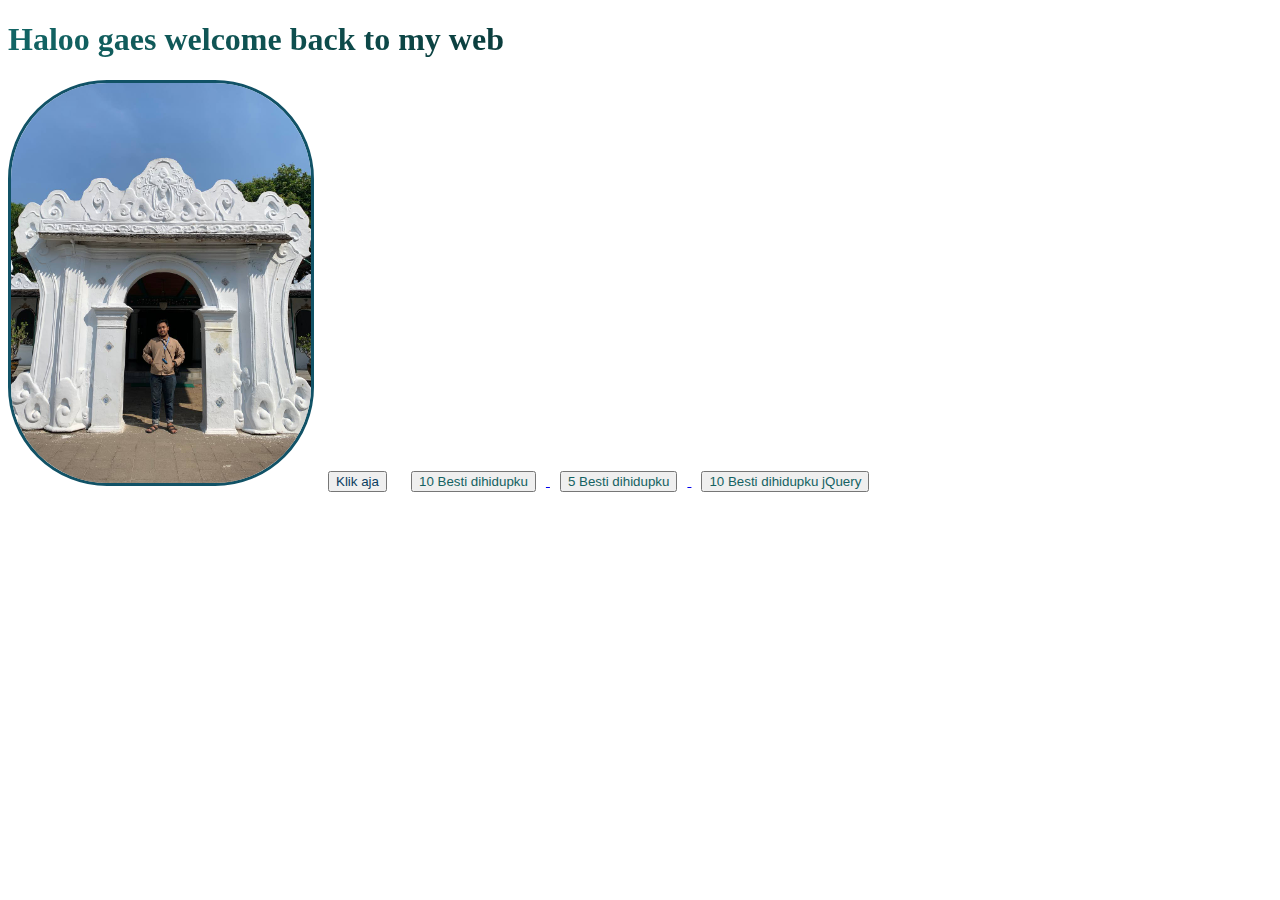
<file: p02/index.html>
<!DOCTYPE html>
<html lang="en">
  <head>
    <meta charset="UTF-8" />
    <meta http-equiv="X-UA-Compatible" content="IE=edge" />
    <meta name="viewport" content="width=device-width, initial-scale=1.0" />
    <link rel="stylesheet" href="gaya.css" />
    <title>Mohamad Barkah</title>
  </head>
  <body>
    <h1>Haloo gaes welcome back to my web</h1>
    <img src="barkah.jpg" alt="" />
    <button onclick="alert('Yuk Kepoin!')">Klik aja</button>
    <button><a href="../p03/tabel.html">10 Besti dihidupku</button>
    <button><a href="../p03css/tabelcss.html">5 Besti dihidupku</button>
    <button><a href="../p03jQuery/tabeljquery.html">10 Besti dihidupku jQuery</button>
  </body>
</html>
</file>
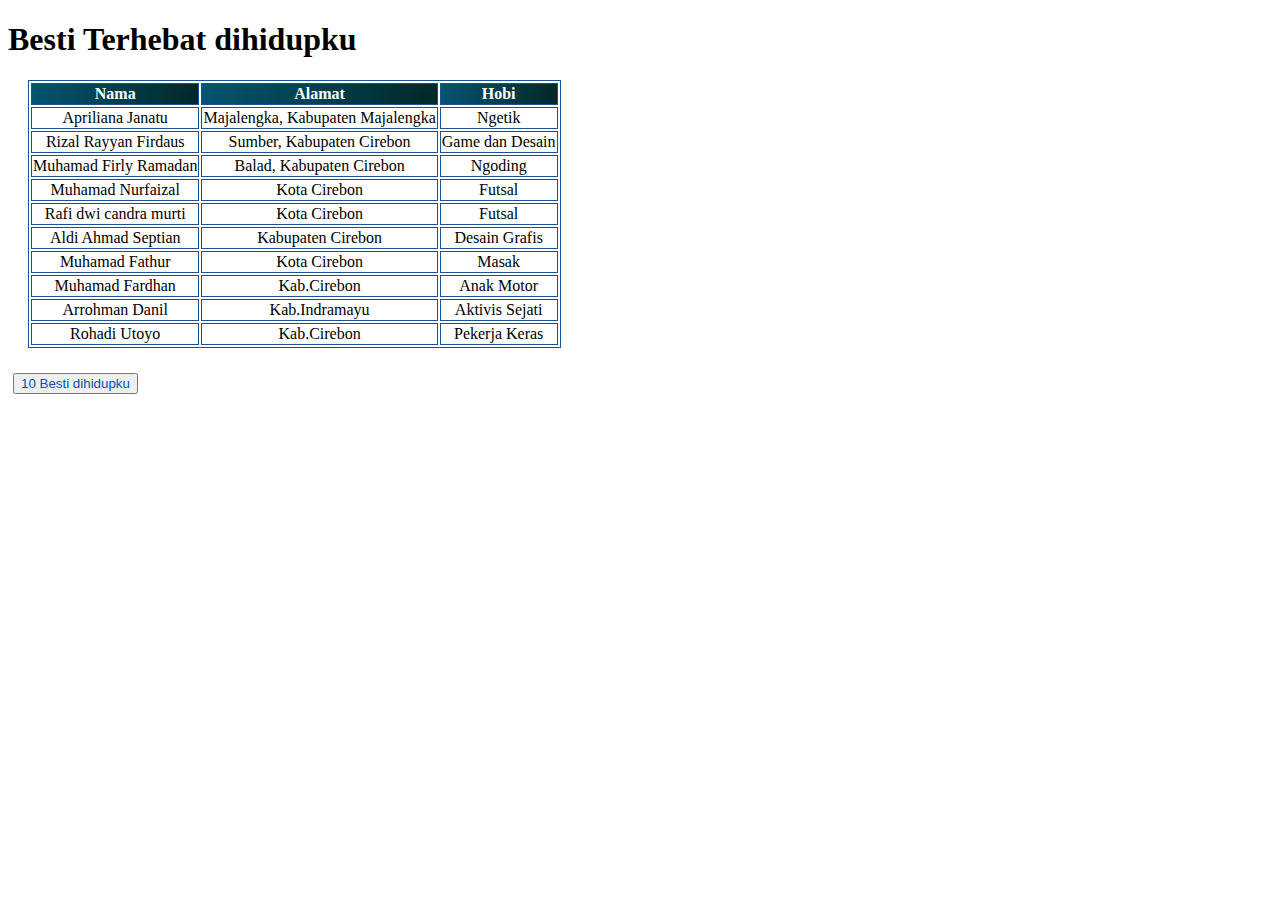
<file: p03/tabel.html>
<!DOCTYPE html>
<html lang="en">
  <head>
    <meta charset="UTF-8" />
    <meta http-equiv="X-UA-Compatible" content="IE=edge" />
    <meta name="viewport" content="width=device-width, initial-scale=1.0" />
    <link rel="stylesheet" href="gayatabel.css">
    <title>Besti Terbaik Aku</title>
  </head>
  <body>
    <h1>Besti Terhebat dihidupku</h1>
    <table border="2">
      <tr>
        <th>Nama</th>
        <th>Alamat</th>
        <th>Hobi</th>
      </tr>
      <tr>
        <td>Apriliana Janatu</td>
        <td>Majalengka, Kabupaten Majalengka</td>
        <td>Ngetik</td>
      </tr>
      <tr>
        <td>Rizal Rayyan Firdaus</td>
        <td>Sumber, Kabupaten Cirebon</td>
        <td>Game dan Desain</td>
      </tr>
      <tr>
        <td>Muhamad Firly Ramadan</td>
        <td>Balad, Kabupaten Cirebon</td>
        <td>Ngoding</td>
      </tr>
      <tr>
        <td>Muhamad Nurfaizal</td>
        <td>Kota Cirebon</td>
        <td>Futsal</td>
      </tr>
      <tr>
        <td>Rafi dwi candra murti</td>
        <td>Kota Cirebon</td>
        <td>Futsal</td>
      </tr>
      <tr>
        <td>Aldi Ahmad Septian</td>
        <td>Kabupaten Cirebon</td>
        <td>Desain Grafis</td>
      </tr>
      <tr>
        <td>Muhamad Fathur</td>
        <td>Kota Cirebon</td>
        <td>Masak</td>
      </tr>
      <tr>
        <td>Muhamad Fardhan</td>
        <td>Kab.Cirebon</td>
        <td>Anak Motor</td>
      </tr>
      <tr>
        <td>Arrohman Danil</td>
        <td>Kab.Indramayu</td>
        <td>Aktivis Sejati</td>
      </tr>
      <tr>
        <td>Rohadi Utoyo</td>
        <td>Kab.Cirebon</td>
        <td>Pekerja Keras</td>
      </tr>
    </table>
    <button><a href="../p02/index.html">10 Besti dihidupku</button>
  </body>
</html>
</file>
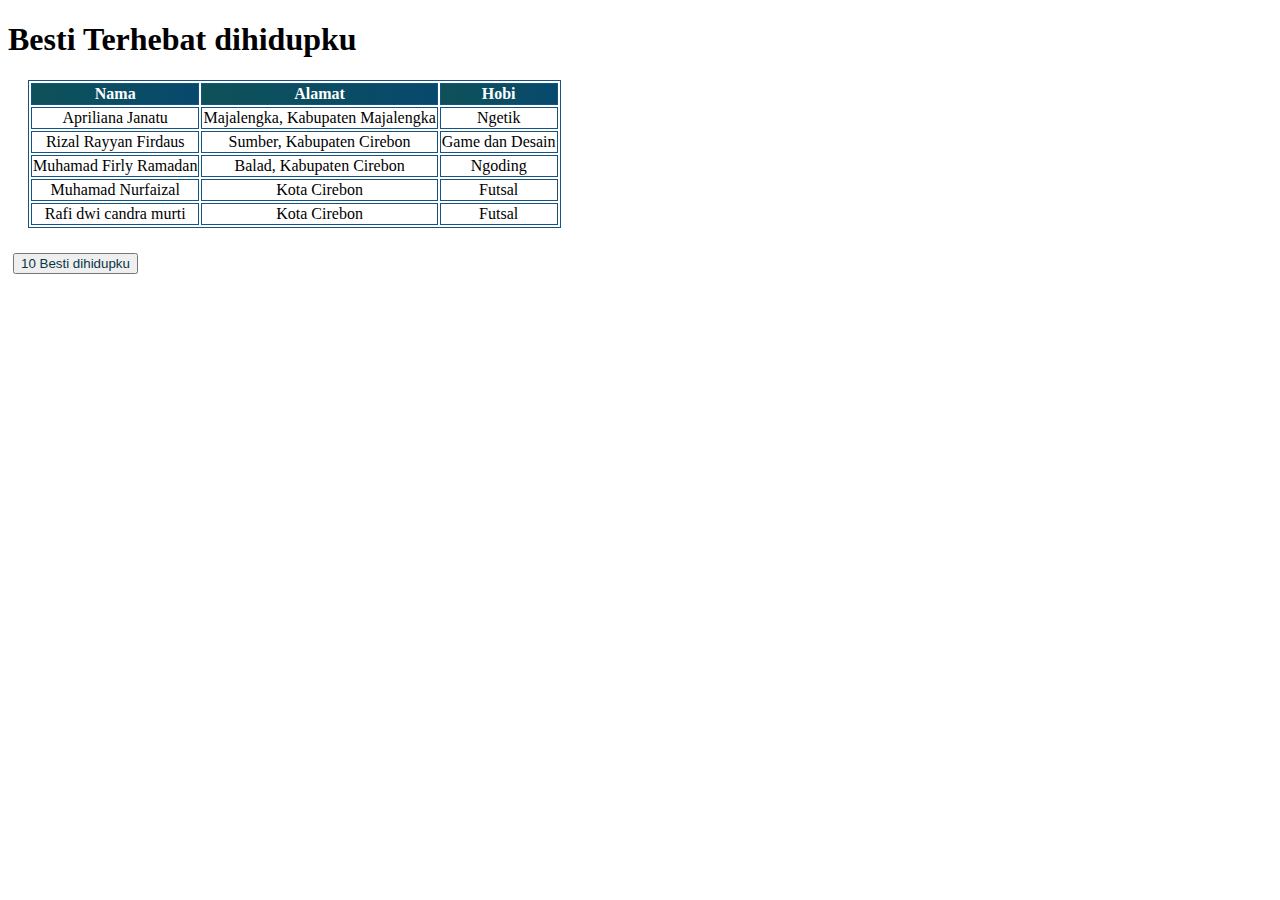
<file: p03css/tabelcss.html>
<!DOCTYPE html>
<html lang="en">
  <head>
    <meta charset="UTF-8" />
    <meta http-equiv="X-UA-Compatible" content="IE=edge" />
    <meta name="viewport" content="width=device-width, initial-scale=1.0" />
    <link rel="stylesheet" href="gayatabelcss.css">
    <title>Besti Terbaik Aku</title>
  </head>
  <body>
    <h1>Besti Terhebat dihidupku</h1>
    <table border="2">
      <tr>
        <th>Nama</th>
        <th>Alamat</th>
        <th>Hobi</th>
      </tr>
      <tr>
        <td>Apriliana Janatu</td>
        <td>Majalengka, Kabupaten Majalengka</td>
        <td>Ngetik</td>
      </tr>
      <tr>
        <td>Rizal Rayyan Firdaus</td>
        <td>Sumber, Kabupaten Cirebon</td>
        <td>Game dan Desain</td>
      </tr>
      <tr>
        <td>Muhamad Firly Ramadan</td>
        <td>Balad, Kabupaten Cirebon</td>
        <td>Ngoding</td>
      </tr>
      <tr>
        <td>Muhamad Nurfaizal</td>
        <td>Kota Cirebon</td>
        <td>Futsal</td>
      </tr>
      <tr>
        <td>Rafi dwi candra murti</td>
        <td>Kota Cirebon</td>
        <td>Futsal</td>
      </tr>
    </table>
    <button><a href="../p02/index.html">10 Besti dihidupku</button>
  </body>
</html>
</file>
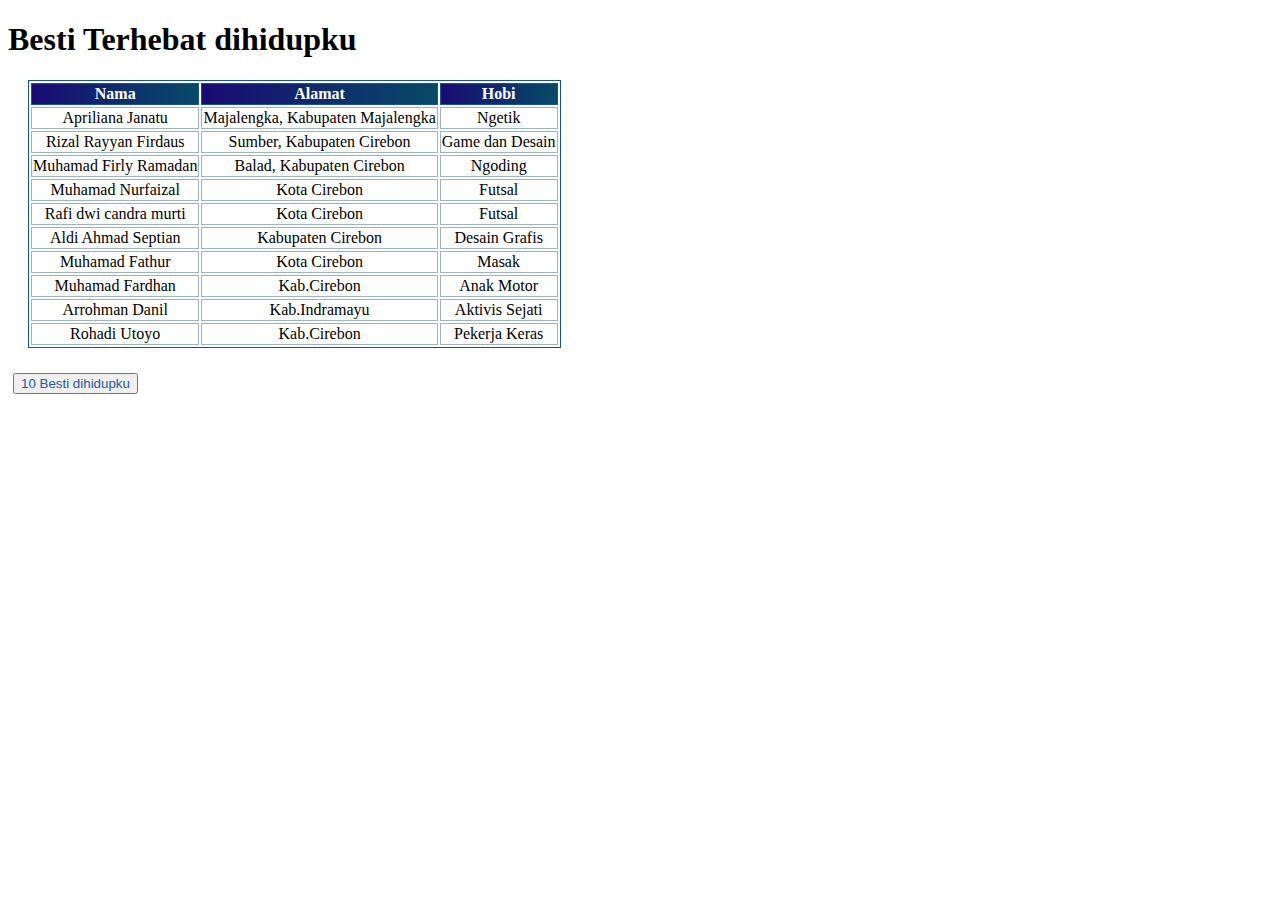
<file: p03jQuery/tabeljquery.html>
<!DOCTYPE html>
<html lang="en">
  <head>
    <meta charset="UTF-8" />
    <meta http-equiv="X-UA-Compatible" content="IE=edge" />
    <meta name="viewport" content="width=device-width, initial-scale=1.0" />
    <link rel="stylesheet" href="tabeljquerycss.css">
    <title>Besti Terbaik Aku</title>
  </head>
  <body>
    <h1>Besti Terhebat dihidupku</h1>
    <table border="2">
      <tr>
        <th>Nama</th>
        <th>Alamat</th>
        <th>Hobi</th>
      </tr>
      <tr>
        <td>Apriliana Janatu</td>
        <td>Majalengka, Kabupaten Majalengka</td>
        <td>Ngetik</td>
      </tr>
      <tr>
        <td>Rizal Rayyan Firdaus</td>
        <td>Sumber, Kabupaten Cirebon</td>
        <td>Game dan Desain</td>
      </tr>
      <tr>
        <td>Muhamad Firly Ramadan</td>
        <td>Balad, Kabupaten Cirebon</td>
        <td>Ngoding</td>
      </tr>
      <tr>
        <td>Muhamad Nurfaizal</td>
        <td>Kota Cirebon</td>
        <td>Futsal</td>
      </tr>
      <tr>
        <td>Rafi dwi candra murti</td>
        <td>Kota Cirebon</td>
        <td>Futsal</td>
      </tr>
      <tr>
        <td>Aldi Ahmad Septian</td>
        <td>Kabupaten Cirebon</td>
        <td>Desain Grafis</td>
      </tr>
      <tr>
        <td>Muhamad Fathur</td>
        <td>Kota Cirebon</td>
        <td>Masak</td>
      </tr>
      <tr>
        <td>Muhamad Fardhan</td>
        <td>Kab.Cirebon</td>
        <td>Anak Motor</td>
      </tr>
      <tr>
        <td>Arrohman Danil</td>
        <td>Kab.Indramayu</td>
        <td>Aktivis Sejati</td>
      </tr>
      <tr>
        <td>Rohadi Utoyo</td>
        <td>Kab.Cirebon</td>
        <td>Pekerja Keras</td>
      </tr>
    </table>
    <button><a href="../p02/index.html">10 Besti dihidupku</button>

    <script src="https://ajax.googleapis.com/ajax/libs/jquery/3.6.0/jquery.min.js"></script>
    <script src="script.js"></script>
  </body>
</html>
</file>
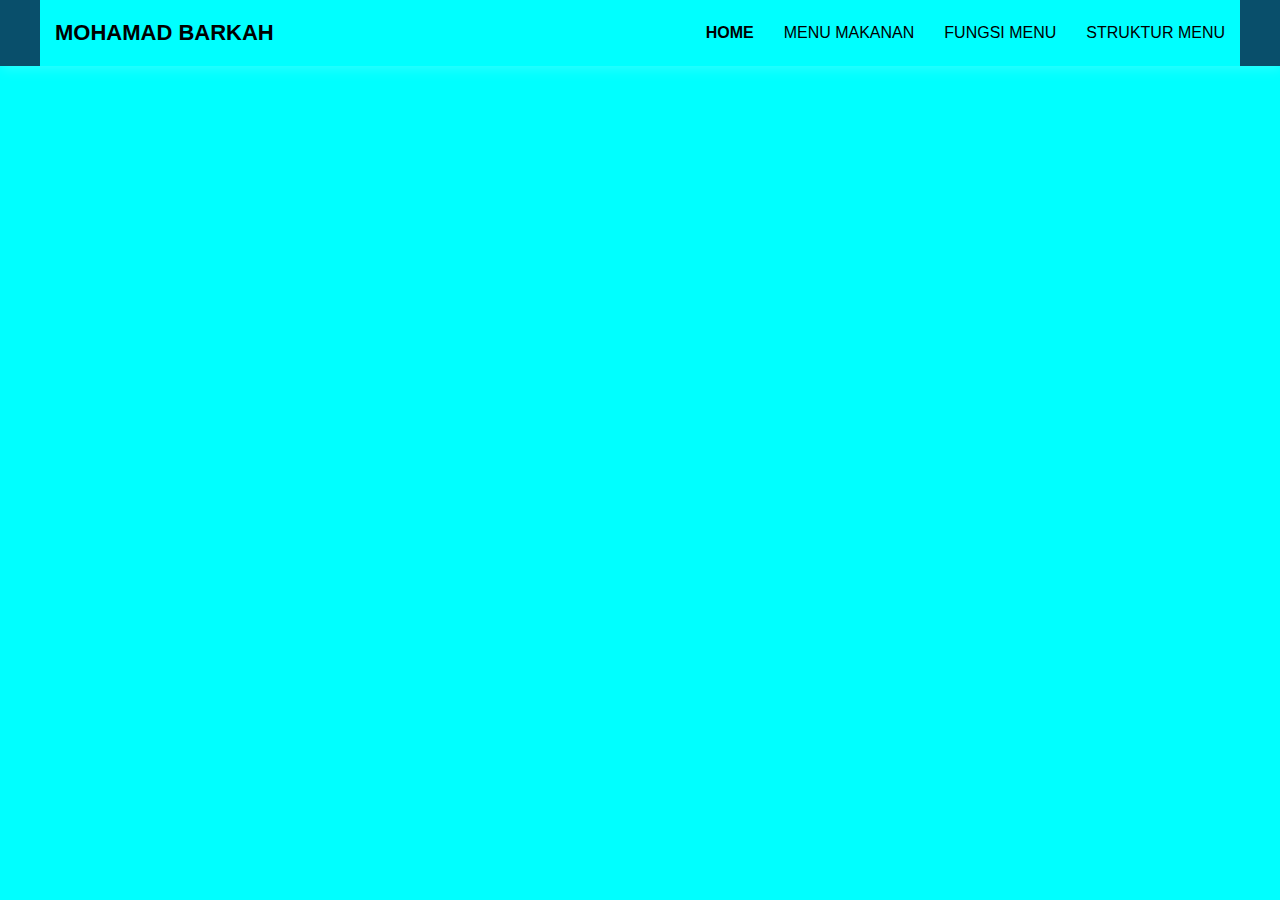
<file: P06/P06-MENU.html>
<!DOCTYPE html>
<html lang="en">
<head>
    <meta charset="UTF-8">
    <meta http-equiv="X-UA-Compatible" content="IE=edge">
    <meta name="viewport" content="width=device-width, initial-scale=1.0">
    <title>SPA MENU</title>
    <link rel="stylesheet" href="style.css">
</head>
<body>
    <nav class="navigasi">
        <div class="wadah-navigasi">
            <span class="logo"><a href="#">MOHAMAD BARKAH</a></span>
            <ul>
                <li class="aktif" id="nav-isi1"><a href="#">HOME</a></li>
                <li class="tidak-aktif" id="nav-isi2"><a href="#">MENU MAKANAN</a></li>
                <li class="tidak-aktif" id="nav-isi3"><a href="#">FUNGSI MENU</a></li>
                <li class="tidak-aktif" id="nav-isi4"><a href="#">STRUKTUR MENU</a></li>
            </ul>
        </div>
    </nav>

    <br><br><br>

    <div class="isi" id="isi1">
       <div class="banner-left">
                    <img src="img.jpg">
                    <h2>MOHAMAD BARKAH<br>
                        </h2>
                        <h2>NIM : 41226050</h2>
                    <p>Hai perkenalkan Nama saya Mohamad Barkah dari kelas TI-KIP-C1 saya kuliah di STMIK IKMI CIREBON ini mengambil jurusan Teknik Informatika saya masuk pada tahun 2021 di STMIK Ikmi ini , Saya lahir pada tanggal 07 Juli 2003 di Kota Cirebon</p>
                </div>
    </div>
    <div class="isi" id="isi2">
        <p> Menu merupakan daftar makanan yang ditampilkan dan umumnya dilengkapi dengan gambar dan harga untuk menarik pelanggan serta bisa memberikan nilai lebih terhadap makanan yang ditawarkan.

            Menu ini ada banyak macamnya mulai dari menu makanan berat, makanan ringan/snack, minuman panas, dingin serta jenis-jenis makanan lain yang banyak dijumpai di rumah makan, restoran maupun cafe.</p>    
    </div>
    <div class="isi" id="isi3">
        <p>
            1. Fungsi menu untuk bagian dapur 
                Menu dapat dijadikan sebagai sumber informasi tentang bahan-bahan apa yang diperlukan baik jenis, kualitas maupun jumlahnya saat pembelian bahan makanan.
                Menu dapat memberikan informasi tentang peralatan-peralatan apa yang digunakan baik saat pengolahan maupun saat penyajian sehingga bisa berguna dan lebih efektif.
                Menu dapat digunakan sebagai bahan acuan pembagian tugas karyawan dapur maupun struktur organisasi dapur.
        <p></p>
            2. Fungsi menu untuk bagian penyajian (restoran)
                Menu digunakan sebagai sumber informasi pengadaan dan persiapan alat saji seperti gelas, piring, mangkuk, dan piranti saji lainnya.

                Menu dapat memberikan informasi kepada pramusaji tentang daftar makanan dan minuman apa yang ditawarkan sehingga pramusaji harus mampu menjual dan menjelaskan kepada tamu/customer.
        <p></p>

            3. Fungsi menu untuk pelanggan (customer)
                Menu dapat digunakan sebagai informasi daftar makanan dan minuman apa yang dapat dipesan di restoran/tempat makan tersebut dan juga para tamu juga dapat mengetahui harga dari setiap menu yang ditawarkan sehingga bisa menyesuaikan dengan dana yang dimiliki. </p>
    </div>
    <div class="isi" id="isi4">
        <p>
            Setiap Negara mempunyai cara tersendiri dalam penyusunan menu meskipun pada intinya tidak jauh berbeda. Namun dari tahun ke tahun terjadi perubahan susunan tersebut yang kemudian dikenal dengan ada istilah struktur menu klasik dan struktur menu modern.

            Adapun susunan hidangan pada menu klasik terdiri atas 14 jenis hidangan sehingga membuatnya butuh pengerjaan dan persiapan yang panjang. Namun saat ini struktur menu klasik masih digunakan dengan jumlah hidangan yang lebih terbatas hanya 7-8 hidangan saja khususnya untuk perjamuan kenegaraan (state luncheon/dinner)
        </p>
    </div>

    <script src="https://ajax.googleapis.com/ajax/libs/jquery/3.6.0/jquery.min.js"></script>
    <script src="script.js"></script>
</body>
</html>
</file>
<file: p02/gaya.css>
h1 {
  background-image: linear-gradient(to right, #126565, #000);
  -webkit-background-clip: text;
  -webkit-text-fill-color: transparent;
}

img {
  width: 300px;
  height: 400px;
  border-radius: 99px;
  border: 0.2rem solid rgb(17, 82, 102);
}

button {
  margin: 10px;
  color: #0a3d60;
}

button a {
  color: #146262;
  text-decoration: none;
}
</file>
<file: p03/gayatabel.css>
table {
  border: 1px solid rgb(21, 83, 154);
  margin: 20px;
  text-align: center;
}

th {
  border: 1px solid rgb(21, 83, 154);
  margin: 20px;
  text-align: center;
  background: linear-gradient(to right, #055470, rgb(2, 40, 41));
  color: white;
}

td {
  border: 1px solid rgb(21, 83, 154);
  margin: 20px;
  text-align: center;
}

button {
  margin: 5px;
}

button a {
  text-decoration: none;
  color: rgb(4, 82, 185);
}
</file>
<file: p03css/gayatabelcss.css>
table {
  border: 1px solid rgb(23, 83, 128);
  margin: 20px;
  text-align: center;
}

th {
  border: 1px solid rgb(23, 83, 128);
  margin: 20px;
  text-align: center;
  background: linear-gradient(to right, #0e5158, rgb(7, 73, 109));
  color: white;
}

td {
  border: 1px solid rgb(23, 83, 129);
  margin: 20px;
  text-align: center;
}

td:hover {
  background-color: blanchedalmond;
}

button {
  margin: 5px;
}

button a {
  text-decoration: none;
  color: rgb(8, 54, 71);
}
</file>
<file: P06/style.css>
@import url('https://fonts.googleapis.com/css2?family=Open+Sans&display=swap');

*{
    box-sizing: border-box;
    margin: 0;
    padding: 0;
    background-color: aqua;
}

body{
    font-family: 'Open Sans', sans-serif;
    background-color: white;
}
img{
    width: 100px;
    padding: 5px;
    border-radius: 10%;
    box-shadow: 2px2px 4px black;
    margin: 15px;
    transition: 0.2s;
    opacity: 100%;
}

img:hover{
    transform: scale(1.1);
    box-shadow: 2px 2px 6px blueviolet;
}

.wadah-navigasi{
    max-width: 1200px;
    margin: 0 auto;
}

.navigasi{
    position: fixed;
    font-family: 'Poppins', sans-serif;
    background-color: rgb(9, 79, 107);
    top: 0;
    left: 0;
    right: 0;
    transition: all 0.3s ease-in-out;
    box-shadow:2px 2px 12px rgba(255, 255, 255, 0.2);
    z-index: 99;
}

.navigasi .wadah-navigasi{
    display: flex;
    justify-content: space-between;
    align-items: center;
    padding: 20px 0;
    transition: all 0.3s ease-in-out;
}

.navigasi ul{
    display: flex;
    list-style-type: none;
    align-items: center;
    justify-content: center;
}

.navigasi a{
    color: black;
    text-decoration: none;
    padding: 7px 15px;
    transition: all 0.3s ease-in-out;
}

.navigasi a:hover{
    color: black;
}

.logo{
    color: black;
    font-size: 22px;
    font-weight: bold;
}

.navigasi .aktif{
    font-weight: bold;
}

.isi{
    padding: 20px;
    display: none;
    box-shadow: 0px 8px 16px 0px rgba(0,0,0,0.2);
    margin-left: 10px;
    text-align: justify;
}

@import url('https://fonts.googleapis.com/css2?family=Open+Sans&display=swap');

*{
    box-sizing: border-box;
    margin: 0;
    padding: 0;
}

body{
    font-family: 'Open Sans', sans-serif;
    background-color: white;
}

.wadah-navigasi{
    max-width: 1200px;
    margin: 0 auto;
}

.navigasi{
    position: fixed;
    font-family: 'Poppins', sans-serif;
    background-color: rgb(9, 79, 107);
    top: 0;
    left: 0;
    right: 0;
    transition: all 0.3s ease-in-out;
    box-shadow:2px 2px 12px rgba(255, 255, 255, 0.2);
    z-index: 99;
}

.navigasi .wadah-navigasi{
    display: flex;
    justify-content: space-between;
    align-items: center;
    padding: 20px 0;
    transition: all 0.3s ease-in-out;
}

.navigasi ul{
    display: flex;
    list-style-type: none;
    align-items: center;
    justify-content: center;
}

.navigasi a{
    color: black;
    text-decoration: none;
    padding: 7px 15px;
    transition: all 0.3s ease-in-out;
}

.navigasi a:hover{
    color: black;
}

.logo{
    color: black;
    font-size: 22px;
    font-weight: bold;
}

.navigasi .aktif{
    font-weight: bold;
}

.isi{
    padding: 20px;
    display: none;
    box-shadow: 0px 8px 16px 0px rgba(0,0,0,0.2);
    margin-left: 10px;
    text-align: justify;
}
</file>
<file: p03jQuery/tabeljquerycss.css>
table {
  border: 1px solid rgb(21, 83, 154);
  margin: 20px;
  text-align: center;
}

th {
  border: 1px solid rgb(21, 83, 154);
  margin: 20px;
  text-align: center;
  background: linear-gradient(to right, #190b74, rgb(6, 74, 102));
  color: white;
}

td {
  border: 1px solid rgba(21, 83, 121, 0.431);
  margin: 20px;
  text-align: center;
}

td:hover {
  background-color: blanchedalmond;
}

button {
  margin: 5px;
}

button a {
  text-decoration: none;
  color: rgb(38, 89, 161);
}
</file>
